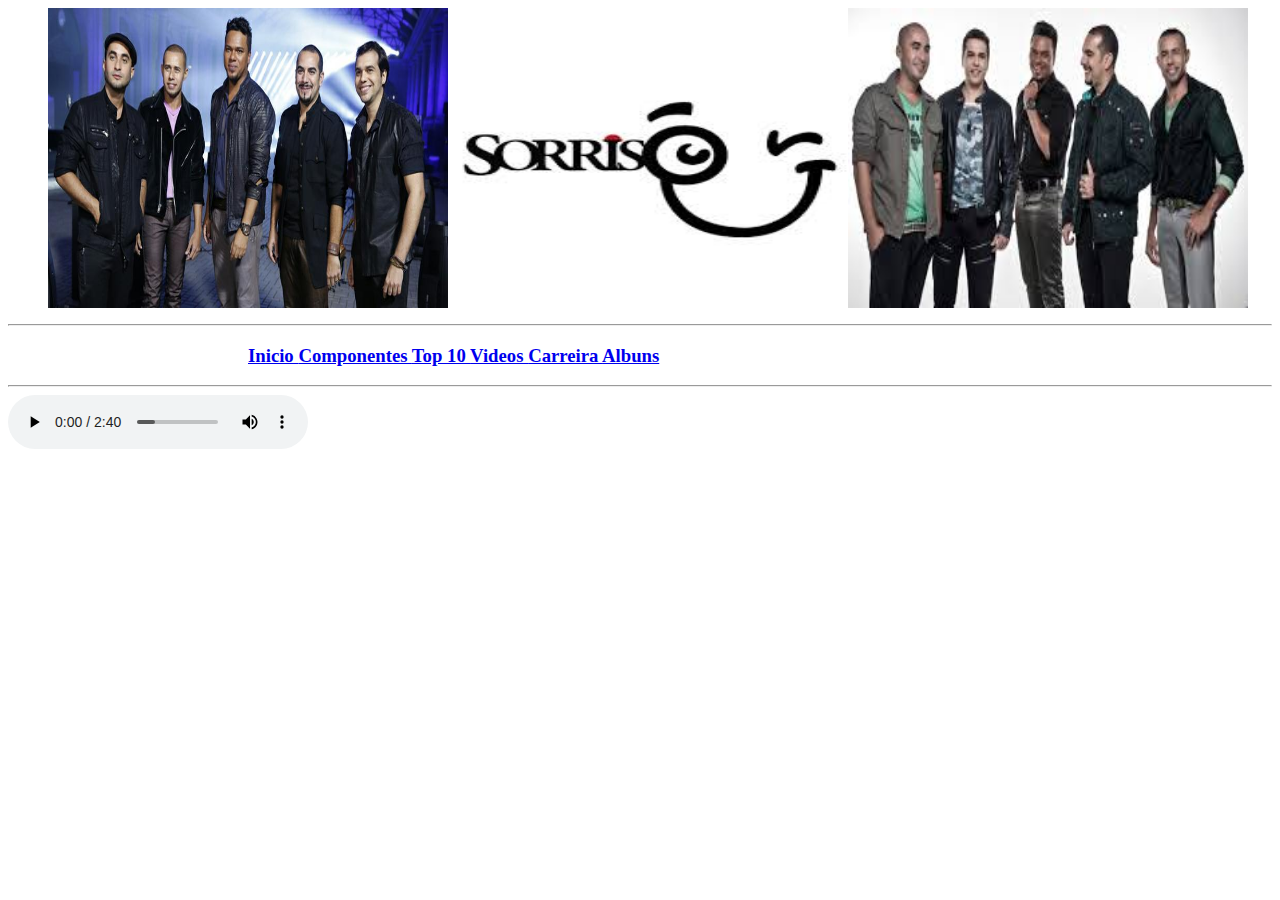
<file: Banda/index.html>
<html>
	<head>
  	</head>
		<body>
			<ul><img src="1.jpg" width=400 height=300 alt ="Sorriso Maroto" /><img src="2.jpg" width=400 height=300 alt="Sorriso Maroto" /><img src="3.jpg" width=400 height=300 alt="Sorriso Maroto" /></ul>
			<hr />
			<p>
			<ul><ul><ul><ul><ul><ul><h3><a href="index.htm">      Inicio      </a>
			
			<a href = "Componentes.html">      Componentes       </a>
			
			<a href= "top10.html">      Top 10       </a>
			
			<a href="Videos.html">       Videos           </a>

			<a href = "carreira.html">    Carreira        </a>

			<a href = "albuns.html">     Albuns     </h3></a></p></ul></ul></ul></ul></ul></ul>
			<hr />

			<audio controls="controls"> 
			<source src="Instigante.mp3" src="5Estrela.mp3" type="audio/mp3" /> 
			</audio>

		</body>
</html>
</file>
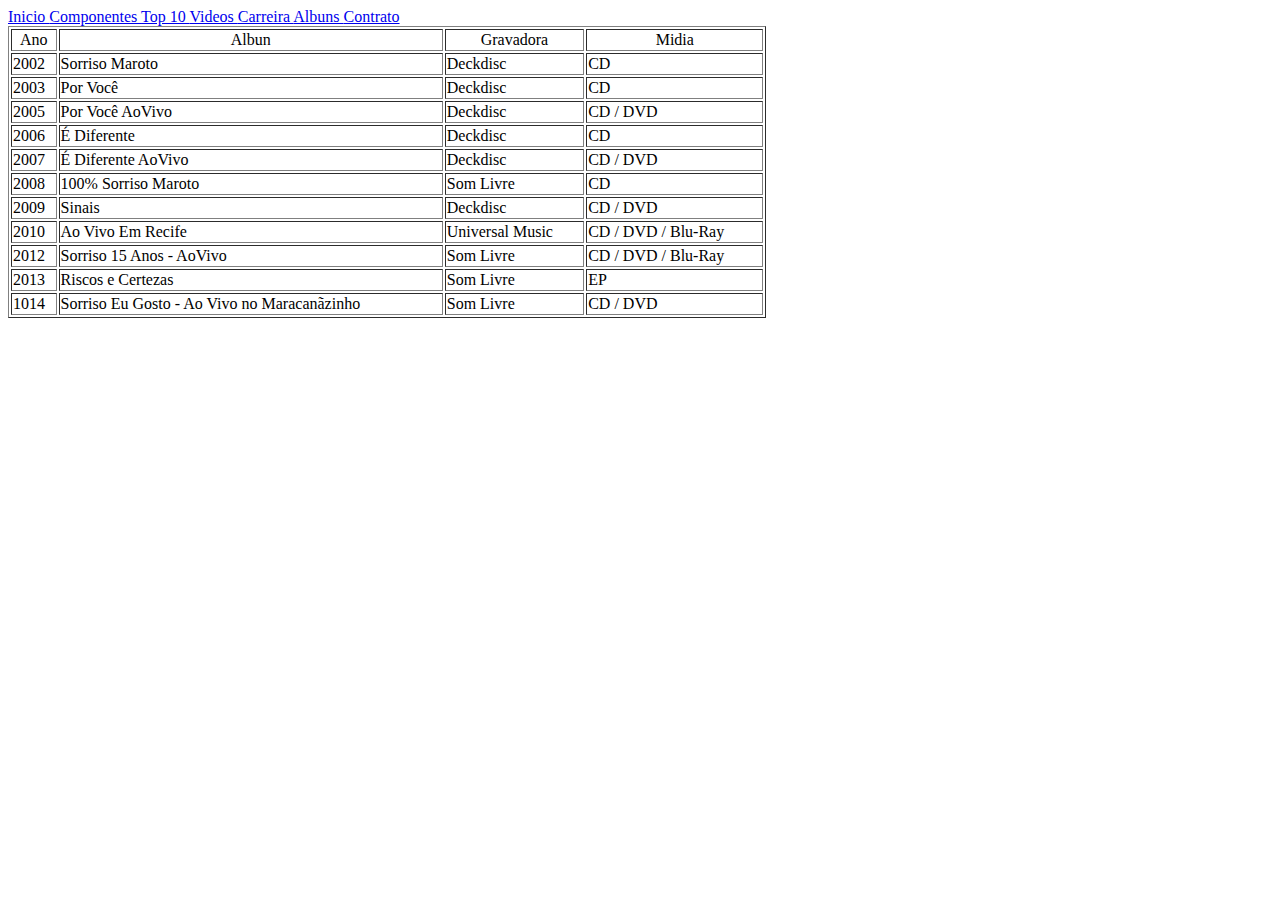
<file: Banda/albuns.html>
<html>
	<body>
    <a href="index.htm"l>      Inicio      </a>

    <a href = "Componentes.html">      Componentes       </a>
      
      <a href= "top10.html">      Top 10       </a>
      
      <a href="Videos.html">       Videos           </a>

      <a href = "carreira.html">    Carreira        </a>

      <a href = "albuns.html">     Albuns     </a>

      <a href = "formulario.html">    Contrato        </a>
    		<table border="1" width="60%"><span style="color:#E9F5F8">
  <b><tr>
        <b><td align="center">Ano</td><b/>
        <td align="center" >Albun</td>
        <td align="center">Gravadora</td>
        <b><td align="center">Midia </td></b>
  </tr>
  <tr>
        <td>2002</td>
        <td>Sorriso Maroto</td>
        <td>Deckdisc</td>
        <td> CD </td>
  </tr>
  <tr>
        <td>2003</td>
        <td>Por Você</td>
        <td>Deckdisc</td>
        <td> CD </td>  
  </tr>
  <tr>
        <td>2005</td>
        <td>Por Você AoVivo</td>
        <td>Deckdisc</td>
        <td> CD / DVD </td>
  </tr>
  <tr>
        <td>2006</td>
        <td>É Diferente</td>
        <td>Deckdisc</td>
        <td>  CD </td>
  </tr>
  <tr>
        <td>2007</td>
        <td>É Diferente AoVivo</td>
        <td>Deckdisc</td>
        <td> CD / DVD</td>
  </tr>
  <tr>
       <td>2008</td>
       <td>100% Sorriso Maroto</td>
       <td>Som Livre</td>
       <td>CD</td>
  </tr>
  <tr>
       <td>2009</td>
       <td>Sinais</td>
       <td>Deckdisc</td>
       <td> CD / DVD </td>
  </tr>
  <tr>
       <td>2010</td>
       <td>Ao Vivo Em Recife</td>
       <td>Universal Music</td>
       <td> CD / DVD / Blu-Ray </td>
  </tr>
  <tr>
       <td>2012</td>
       <td>Sorriso 15 Anos - AoVivo</td>
       <td>Som Livre</td>
       <td> CD / DVD / Blu-Ray </td>
  </tr>
  <tr>
    <td>2013</td>
    <td>Riscos e Certezas</td>
    <td>Som Livre</td>
    <td> EP </td>
  </tr>
  <tr>
    <td>1014</td>
    <td>Sorriso Eu Gosto - Ao Vivo no Maracanãzinho</td>
    <td>Som Livre</td>
    <td> CD / DVD </td>
  </tr></b>
</table>
	</body>
</html>
</file>
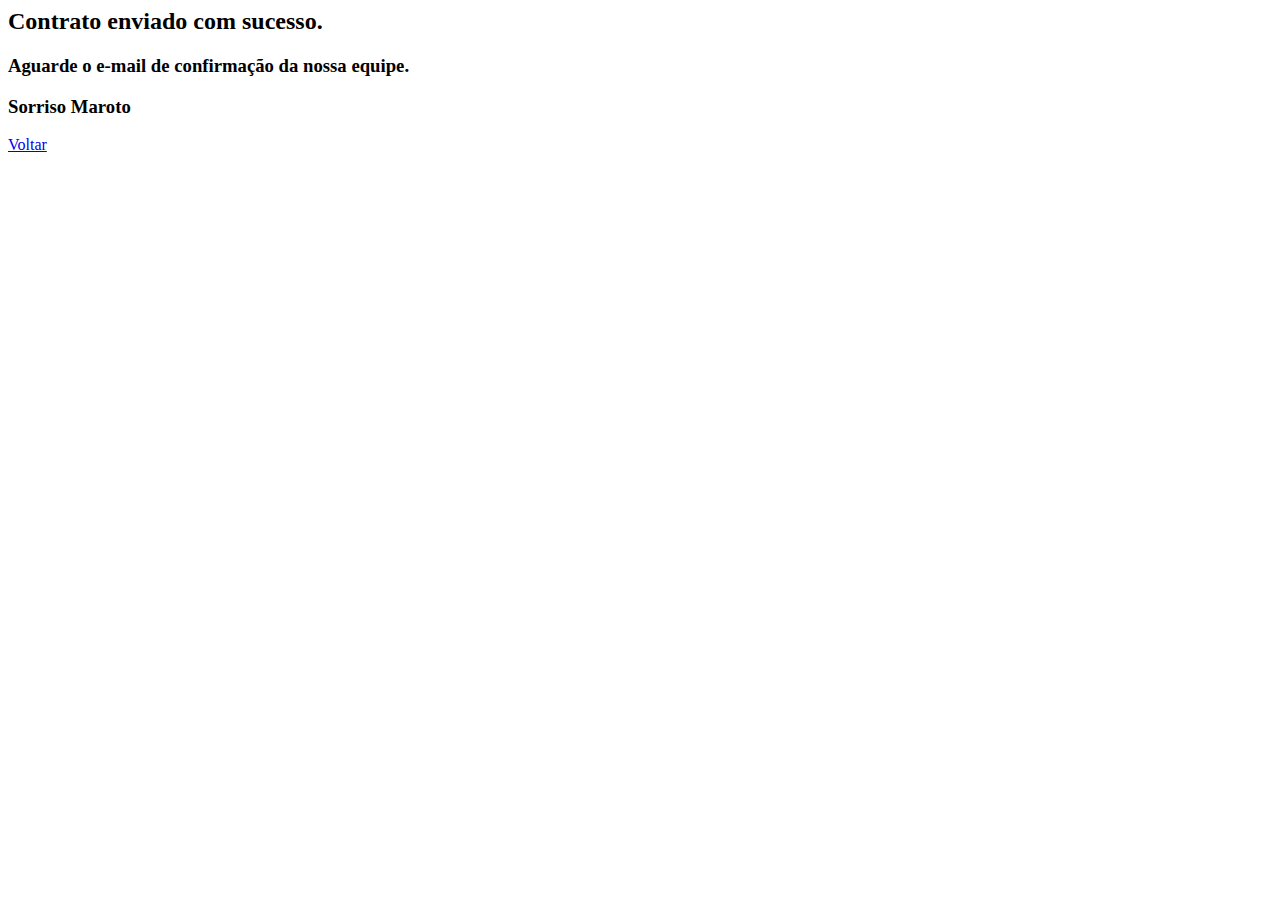
<file: Banda/cadastrofinalizado.html>
<html>
	<body>
		<link rel="stylesheet" type = "text/cass" href= "cadastrofinalizado.css"/>
		<h2> Contrato enviado com sucesso.</h2>
		<h3>Aguarde o e-mail de confirmação da nossa equipe.</h3>
		<h3 class= "3">	Sorriso Maroto</h3>
		<a href = "formulario.html"> Voltar </a>
	</body>
</html>
</file>
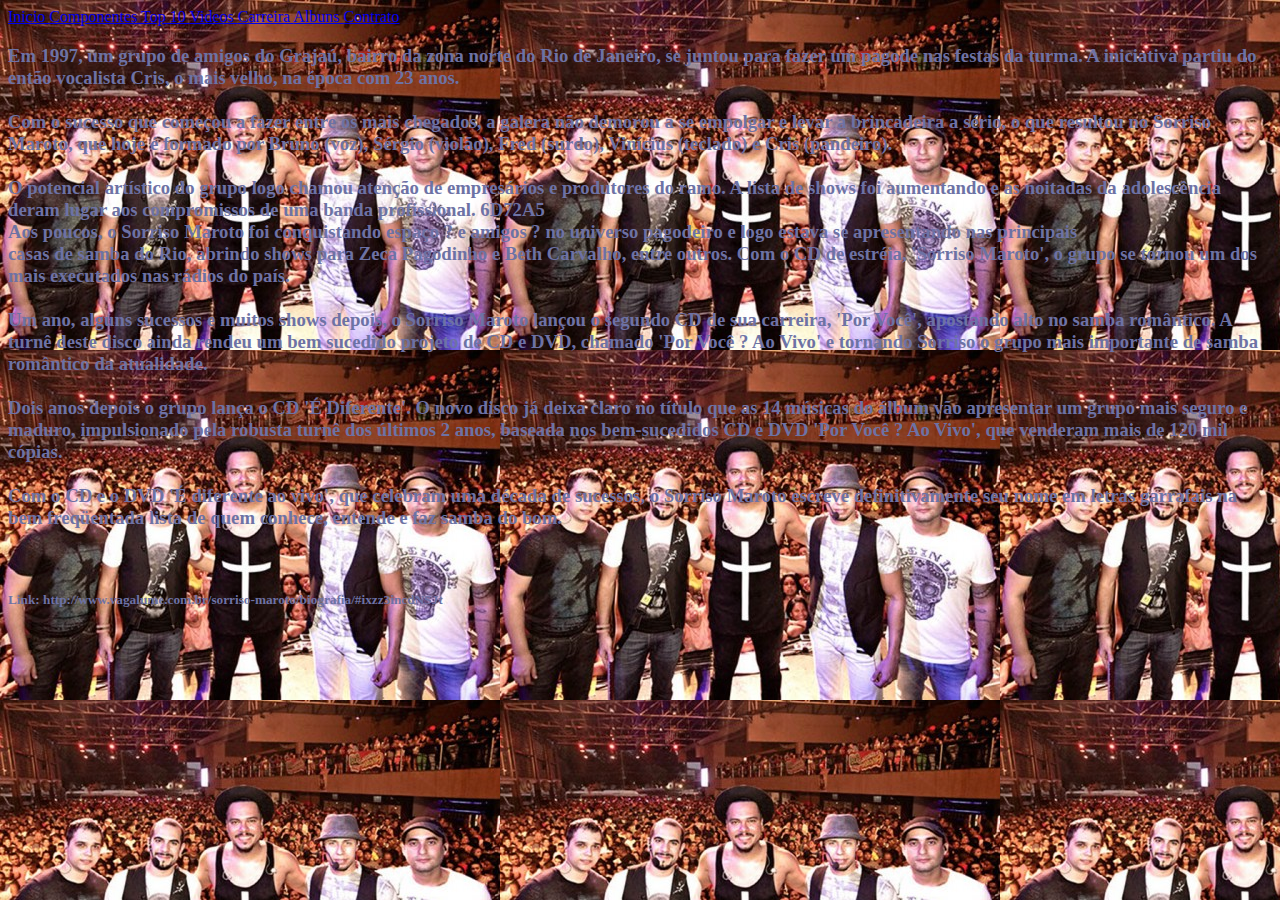
<file: Banda/carreira.html>
<html>
	<body>
		<a href="index.html">      Inicio      </a>
			
			<a href = "Componentes.html">      Componentes       </a>
			
			<a href= "top10.html">      Top 10       </a>
			
			<a href="Videos.html">       Videos           </a>

			<a href = "carreira.html">    Carreira        </a>

			<a href = "albuns.html">     Albuns     </a>

			<a href = "formulario.html">    Contrato        </a>
		<body background="03.jpg"><span style="color:#6D72A5">
		<b>
			<h3><p>Em 1997, um grupo de amigos do Grajaú, bairro da zona norte do Rio de Janeiro, se juntou para fazer um pagode nas festas da turma. A iniciativa partiu do então vocalista Cris, o mais velho, na época com 23 anos. <br />
			<br>Com o sucesso que começou a fazer entre os mais chegados, a galera não demorou a se empolgar e levar a brincadeira a sério, o que
		resultou no Sorriso Maroto, que hoje é formado por Bruno (voz), Sérgio (violão), Fred (surdo), Vinícius (teclado) e Cris (pandeiro). </br>
			<br>O potencial artístico do grupo logo chamou atenção de empresários e produtores do ramo. A lista de shows foi aumentando e as noitadas
		da adolescência deram lugar aos compromissos de uma banda profissional. 6D72A5
			<br>Aos poucos, o Sorriso Maroto foi conquistando espaço ? e amigos ? no universo pagodeiro e logo estava se apresentando nas principais</br>
		casas de samba do Rio, abrindo shows para Zeca Pagodinho e Beth Carvalho, entre outros. Com o CD de estréia, 'Sorriso Maroto', o grupo se tornou um dos mais executados nas rádios do país. <br />

			<br>Um ano, alguns sucessos e muitos shows depois, o Sorriso Maroto lançou o segundo CD de sua carreira, 'Por Você', apostando alto no samba romântico. A turnê deste disco ainda rendeu um bem sucedido projeto de CD e DVD, chamado 'Por Você ? Ao Vivo' e tornando Sorriso o grupo mais importante de samba romântico da atualidade.</br > 

		<br>	Dois anos depois o grupo lança o CD 'É Diferente'. O novo disco já deixa claro no título que as 14 músicas do álbum vão apresentar um 
		grupo mais seguro e maduro, impulsionado pela robusta turnê dos últimos 2 anos, baseada nos bem-sucedidos CD e DVD 'Por Você ? Ao Vivo', que venderam mais de 120 mil cópias.</br > 

			<br>Com o CD e o DVD 'É diferente ao vivo', que celebram uma década de sucessos, o Sorriso Maroto escreve definitivamente seu nome em letras garrafais na bem freqüentada lista de quem conhece, entende e faz samba do bom. </p></br </h3></b>

			<h5>Link: http://www.vagalume.com.br/sorriso-maroto/biografia/#ixzz3incdNSJt</h5>

	</body>
</html>
</file>
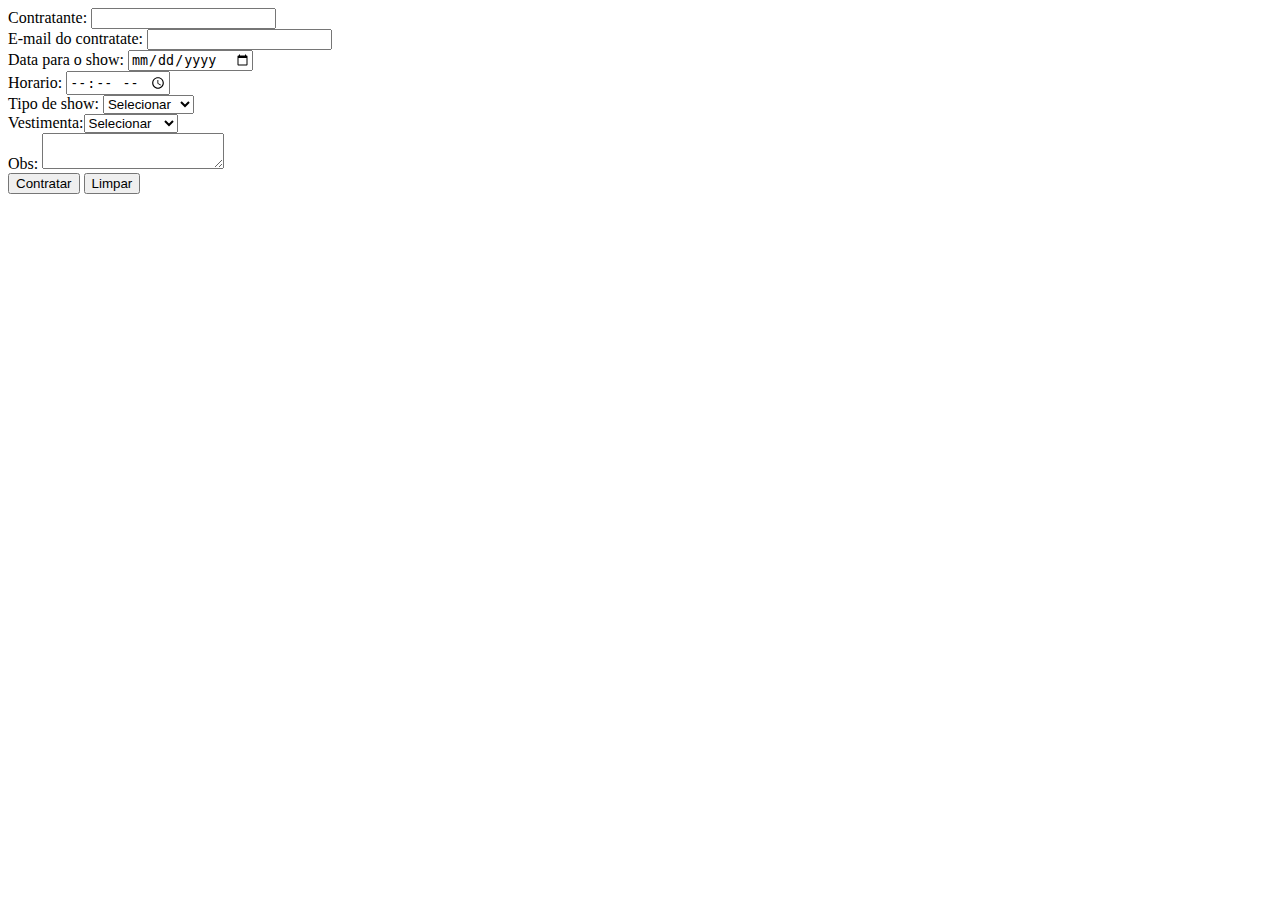
<file: Banda/formulario.html>
<html>
<head>
	<title>Formulario</title>
	<link rel="stylesheet" type = "text/cass" href= "formulario.css"/>
</head>
<body>
	<form action = "cadastrofinalizado.html">
			Contratante: <input type = "text" required id="txtNome "/> <br />
			E-mail do contratate: <input type = "email" required id= "txtEmail" /> <br />
			Data para o show: <input type = "date" id= "txtData" /> <br />
			Horario: <input type = "time" id= "txtHora"/> <br/>
			Tipo de show: <select>
				 	<option>Selecionar</option>
				 	<option>Show</option>
				 	<option>Formatura</option>
				 	<option>15 Anos</option>
				 	<option>Casamento</option>
						</select><br />
			Vestimenta:<select>
				 	<option>Selecionar</option>
				 	<option>Casual</option>
				 	<option>Terno</option>
				 	<option>Sport Social</option>
						</select><br />
			Obs: <textarea></textarea><br/>

			<input type = "submit" value = "Contratar" />
			<input type = "reset" value = "Limpar" />
		</form>
</body>
</html>
</file>
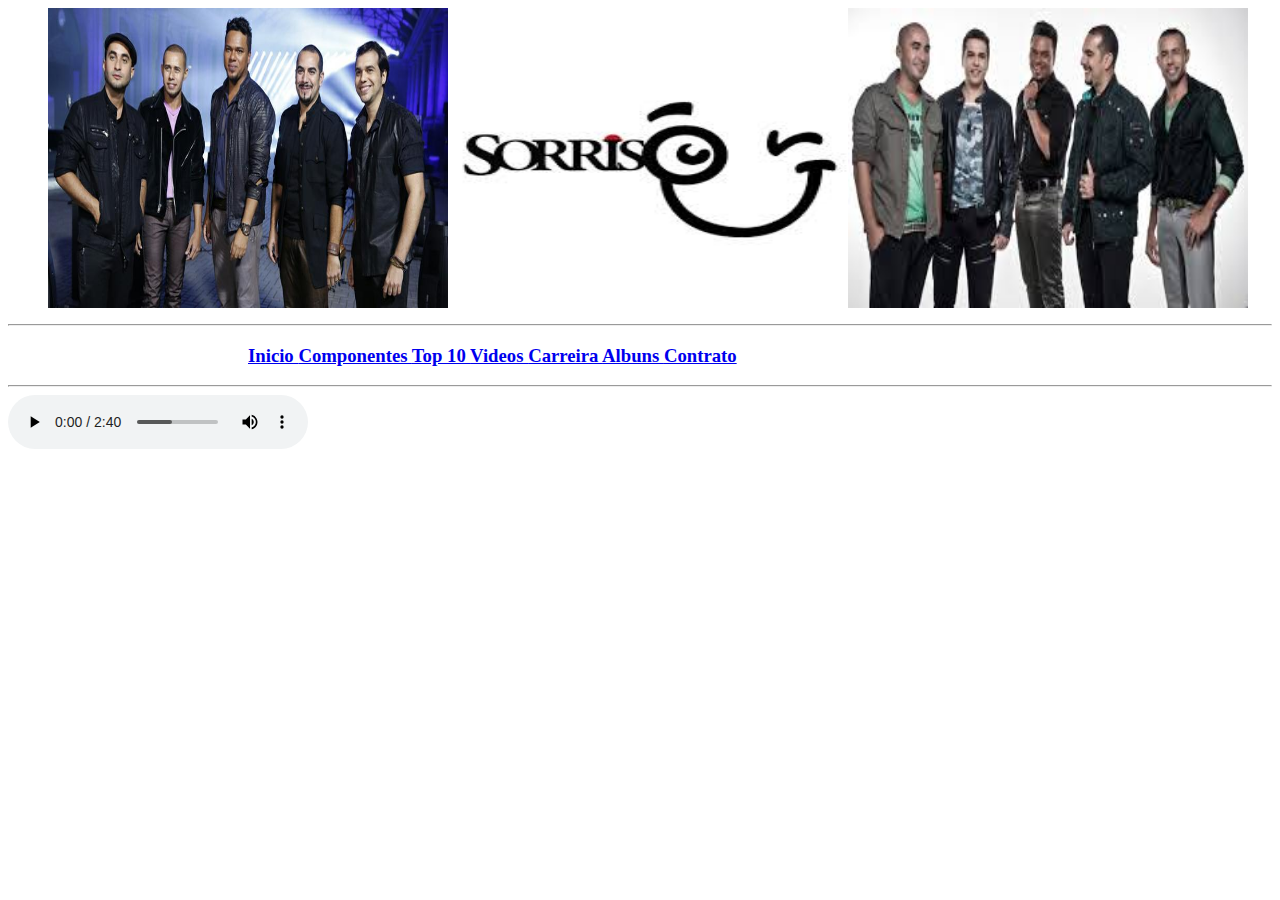
<file: Banda/index.html.html>
<html>
	<head>
  	</head>
		<body>
			<ul><img src="1.jpg" width=400 height=300 alt ="Sorriso Maroto" /><img src="2.jpg" width=400 height=300 alt="Sorriso Maroto" /><img src="3.jpg" width=400 height=300 alt="Sorriso Maroto" /></ul>
			<hr />
			<p>
			<ul><ul><ul><ul><ul><ul><h3><a href="index.htm">      Inicio      </a>
			
			<a href = "Componentes.html">      Componentes       </a>
			
			<a href= "top10.html">      Top 10       </a>
			
			<a href="Videos.html">       Videos           </a>

			<a href = "carreira.html">    Carreira        </a>

			<a href = "albuns.html">     Albuns     </a>

			<a href = "formulario.html">    Contrato        </a></h3></p></ul></ul></ul></ul></ul></ul>
			<hr />

			<audio controls="controls"> 
			<source src="Instigante.mp3" src="5Estrela.mp3" type="audio/mp3" /> 
			</audio>

		</body>
</html>
</file>
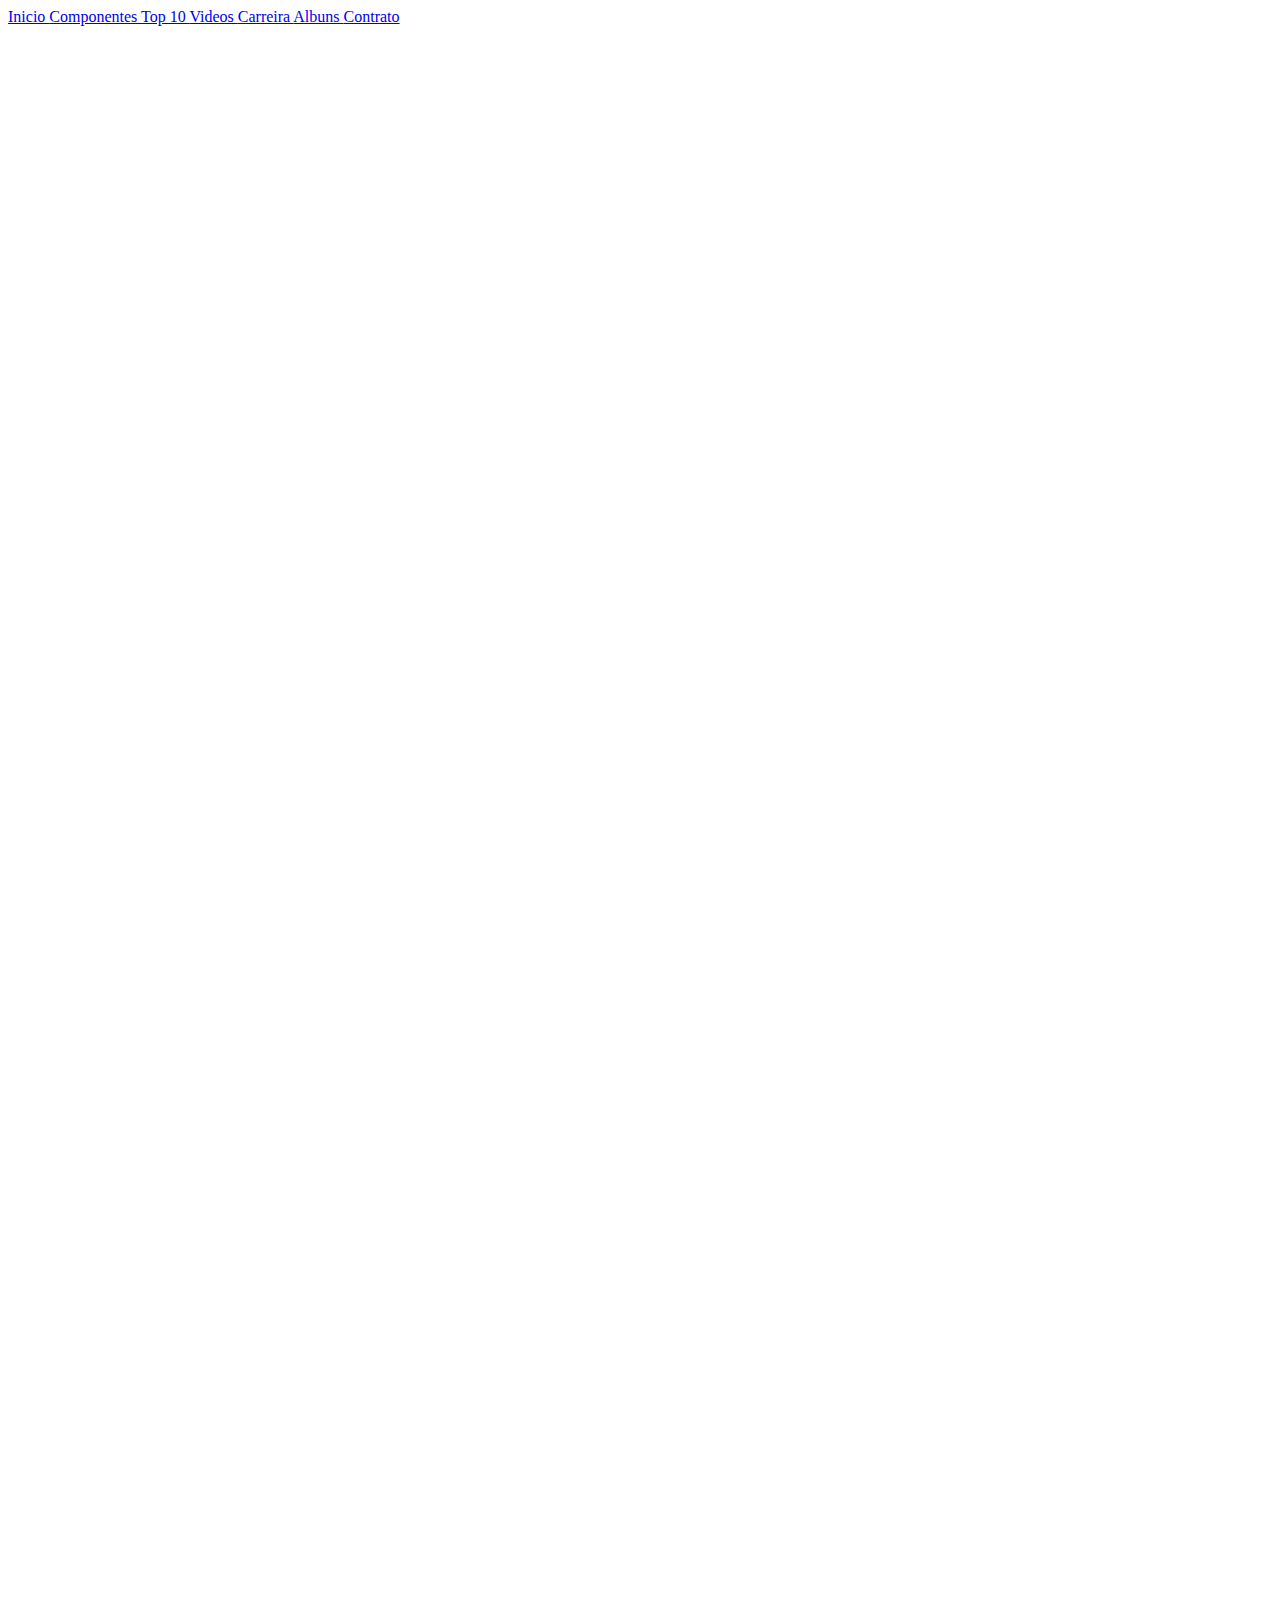
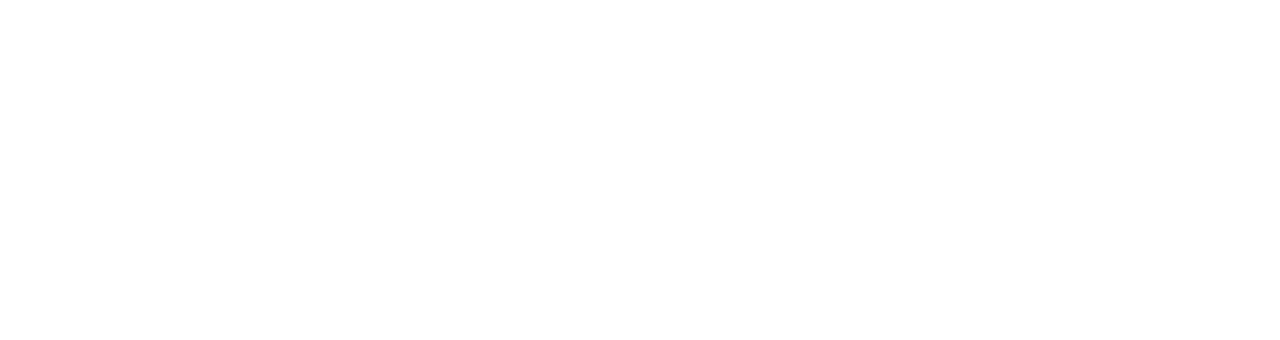
<file: Banda/Videos.html>
<html>
	<body>
		<a href="index.html">      Inicio      </a>
			
			<a href = "Componentes.html">      Componentes       </a>
			
			<a href= "top10.html">      Top 10       </a>
			
			<a href="Videos.html">       Videos           </a>

			<a href = "carreira.html">    Carreira        </a>

			<a href = "albuns.html">     Albuns     </a>

			<a href = "formulario.html">    Contrato        </a>
			<ul></ul>
		<iframe width="560" height="315" src="https://www.youtube.com/embed/MWskVDbuWlg" frameborder="0" allowfullscreen></iframe> <!-- Guerra fria --><br />

		<iframe width="560" height="315" src="https://www.youtube.com/embed/33Pdp9UEfNw" frameborder="0" allowfullscreen></iframe> <!-- 1 metro e 65 --><br />

		<iframe width="560" height="315" src="https://www.youtube.com/embed/TTqYMzxF-MI" frameborder="0" allowfullscreen></iframe> <!-- instigante --><br />

		<iframe width="560" height="315" src="https://www.youtube.com/embed/_LmXZBzTOUI" frameborder="0" allowfullscreen></iframe> <!-- Ta louco hein--><br />

		<iframe width="560" height="315" src="https://www.youtube.com/embed/cCnBUeVQMQA" frameborder="0" allowfullscreen></iframe> <!-- Quem ta souteiro nunca fica só --><br />
		
		<iframe width="560" height="315" src="https://www.youtube.com/embed/2cLaHlMa-l0" frameborder="0" allowfullscreen></iframe> <!-- ex namorada --><br />

	</body>
</html>
</file>
<file: Banda/cadastrofinalizado.css>
body{
	background-image: url("7.jpg");
	color: #FFFFFF;
	font-size: 20px;
	text-align: center;
	margin: 70px 40px 70px 40px;
}
</file>
<file: Banda/formulario.css>
title {
	font-weight: bold;
}
body{
	background-image: url("6.jpg");
	font-weight: bold;
	color:#F0FFFF;
	font-size: 25px;
}
</file>
